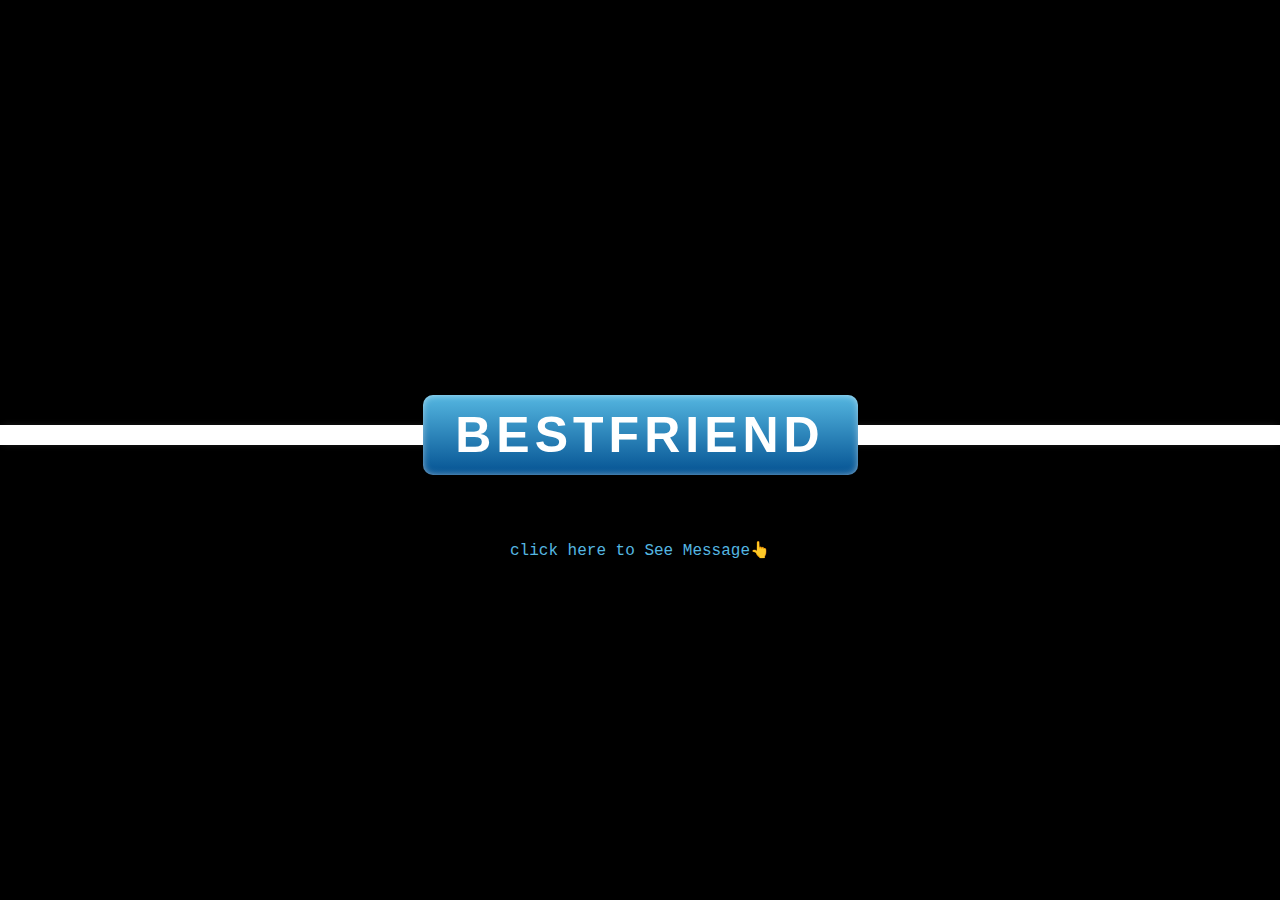
<file: index.html>
<!DOCTYPE html>
<html lang="en">
  <head>
    <meta charset="UTF-8" />
    <meta name="viewport" content="width=device-width, initial-scale=1.0" />
    <title>BestFriendBook</title>
    <link rel="stylesheet" href="stech.css" />
  </head>
  <body>
    <div class="container">
      <p>click here to See Message👆</p>
      <div class="ribbon"></div>
      <div class="tag">
        <a href="book.html">Bestfriend</a>
      </div>
    </div>
  </body>
</html>
</file>
<file: stech.css>
* {
  margin: 0;
  padding: 0;
}

.container {
  height: 100vh;
  width: 100vw;
  background: #000000;
  display: flex;
  justify-content: center;
  align-items: center;
  flex-direction: column;
  position: relative;
  color: white;
}

.tag {
  height: 80px;
  width: 435px;
  background: linear-gradient(rgb(85, 183, 225), rgb(4, 82, 146));
  border-radius: 10px;
  color: #ffffff;
  font-family: helvetica;
  line-height: 80px;
  text-align: center;
  font-weight: 900;
  font-size: 50px;
  letter-spacing: 5px;
  text-transform: uppercase;
  margin-top: -50px;
  box-shadow: 0 0 10px -3px #ffffff inset;
}
/*.tag:after {
  content: "Bestfriend";
}
*/
.container .tag :hover {
  color: rgb(247, 247, 62);
}
.ribbon {
  width: 100%;
  height: 20px;
  background: rgb(255, 255, 255);
  box-shadow: 0 0 10px -3px #333;
}
.tag a {
  color: white;
  text-decoration: none;
}
p {
  position: absolute;
  color: rgb(85, 183, 225);
  top: 60%;
  font-family: "Courier New", Courier, monospace;
  font-weight: 500;
}
</file>
